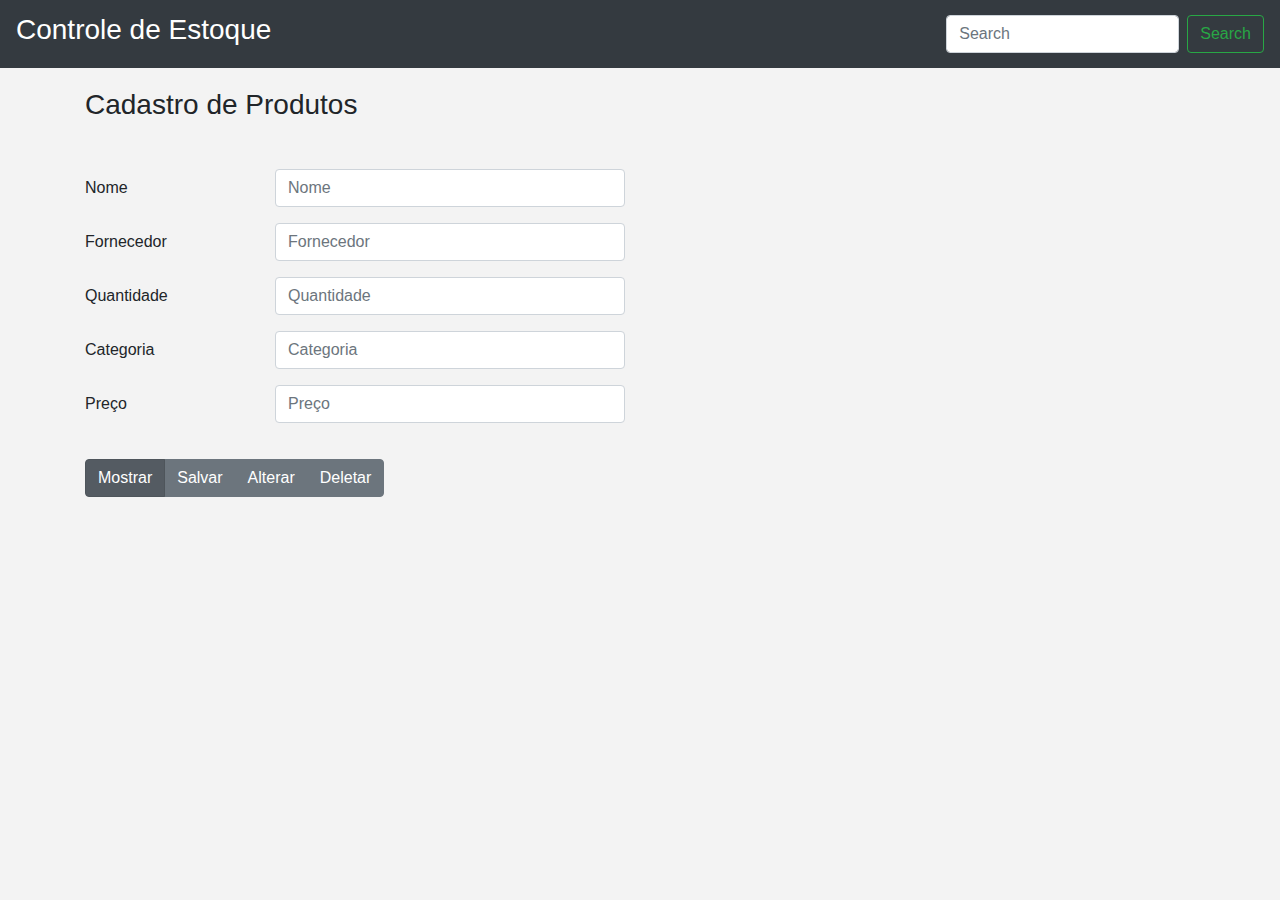
<file: index.html>
<!DOCTYPE html>
<html lang="en">
<head>
    <meta charset="UTF-8">
    <meta name="viewport" content="width=device-width, initial-scale=1.0">
    <title>Controle de Estoque</title>

    <!-- <link rel="stylesheet" href="https://maxcdn.bootstrapcdn.com/bootstrap/4.0.0/css/bootstrap.min.css" integrity="sha384-Gn5384xqQ1aoWXA+058RXPxPg6fy4IWvTNh0E263XmFcJlSAwiGgFAW/dAiS6JXm" crossorigin="anonymous"> -->
    
    <link rel="stylesheet" type="text/css" href="bootstrap.min.css">
    <link rel="stylesheet" type="text/css" href="style.css">
    

</head>
<heder>
    <nav class="navbar navbar-expand-lg navbar navbar-dark bg-dark">

        <a class="navbar-brand" href="#"><h3>Controle de Estoque</h3></a>
      
        <div class="collapse navbar-collapse" id="navbarTogglerDemo03">
          <ul class="navbar-nav mr-auto mt-2 mt-lg-0">
            <li class="nav-item">
              <a class="nav-link disabled" href="#"></a>
            </li>
          </ul>

          <form class="form-inline my-2 my-lg-0">
            <input class="form-control mr-sm-2" type="search" placeholder="Search" aria-label="Search">
            <button class="btn btn-outline-success my-2 my-sm-0" type="submit">Search</button>
          </form>
        </div>
      </nav>

</heder>
<body>
    <div class="container">
        <h3 id="h3-h3">Cadastro de Produtos</h3>

        <input id="field-id" name="field-id" type="hidden">

        <div class="form-group row">
            <label for="nome" class="col-sm-2 col-form-label">Nome</label>
            <div class="col-sm-4">
                <input type="text" class="form-control" id="nome" placeholder="Nome">
            </div>
        </div>

        <div class="form-group row">
            <label for="fornecedor" class="col-sm-2 col-form-label">Fornecedor</label>
            <div class="col-sm-4">
                <input type="text" class="form-control" id="fornecedor" placeholder="Fornecedor">
            </div>
        </div>

        <div class="form-group row">
            <label for="qt" class="col-sm-2 col-form-label">Quantidade</label>
            <div class="col-sm-4">
                <input type="number" class="form-control" id="qt" placeholder="Quantidade">
            </div>
        </div>

        <div class="form-group row">
            <label for="cat" class="col-sm-2 col-form-label">Categoria</label>
            <div class="col-sm-4">
                <input type="text" class="form-control" id="cat" placeholder="Categoria">
            </div>
        </div>

        <div class="form-group row">
            <label for="pre" class="col-sm-2 col-form-label">Preço</label>
            <div class="col-sm-4">
                <input type="number" class="form-control" id="pre" placeholder="Preço">
            </div>
        </div>

        <div class="btn-group btn-group-toggle" data-toggle="buttons" id="div-bts">
            <label class="btn btn-secondary active">
              <input type="radio" name="options" id="option1" onclick="mostrar()" autocomplete="off" checked> Mostrar
            </label>
            <label class="btn btn-secondary">
              <input type="radio" name="options" id="option2" onclick="salvar()" autocomplete="off"> Salvar
            </label>
            <label class="btn btn-secondary">
                <input type="radio" name="options" id="option3" onclick="alterar()" autocomplete="off"> Alterar
            </label>
            <label class="btn btn-secondary">
              <input type="radio" name="options" id="option4" onclick="deletar()" autocomplete="off"> Deletar
            </label>
        </div>
    

    <h3 id="alinha-h3"></h3>
    <div id="new-table"></div>

</div>

</body>

<script src="script.js"></script>

</html>
</file>
<file: style.css>
.container{
    margin: 200;
}


body{
    font-style: normal;
    font-family: 'Franklin Gothic Medium', 'Arial Narrow', Arial, sans-serif;
    background-color: rgb(243, 243, 243);
    /* background: url('img/img1.jpg'); */


}

#h3-h3{
    padding-top: 20px;
    padding-bottom: 40px;

}

#alinha-h3{
    padding-top: 20px;
    padding-bottom: 40px;

}

#div-bts{
    padding-top: 20px;
    padding-bottom: 20px;
}


#new-table{
    padding-bottom: 100px
}

table{
	width: 100%;
	margin-bottom : .5em;
    table-layout: fixed;

}

td, th {
	padding: .7em;
	margin: 0;
	border: 1px solid #ccc;
	text-align: center;
}

thead{
    background-color: #ccc;
}
</file>
